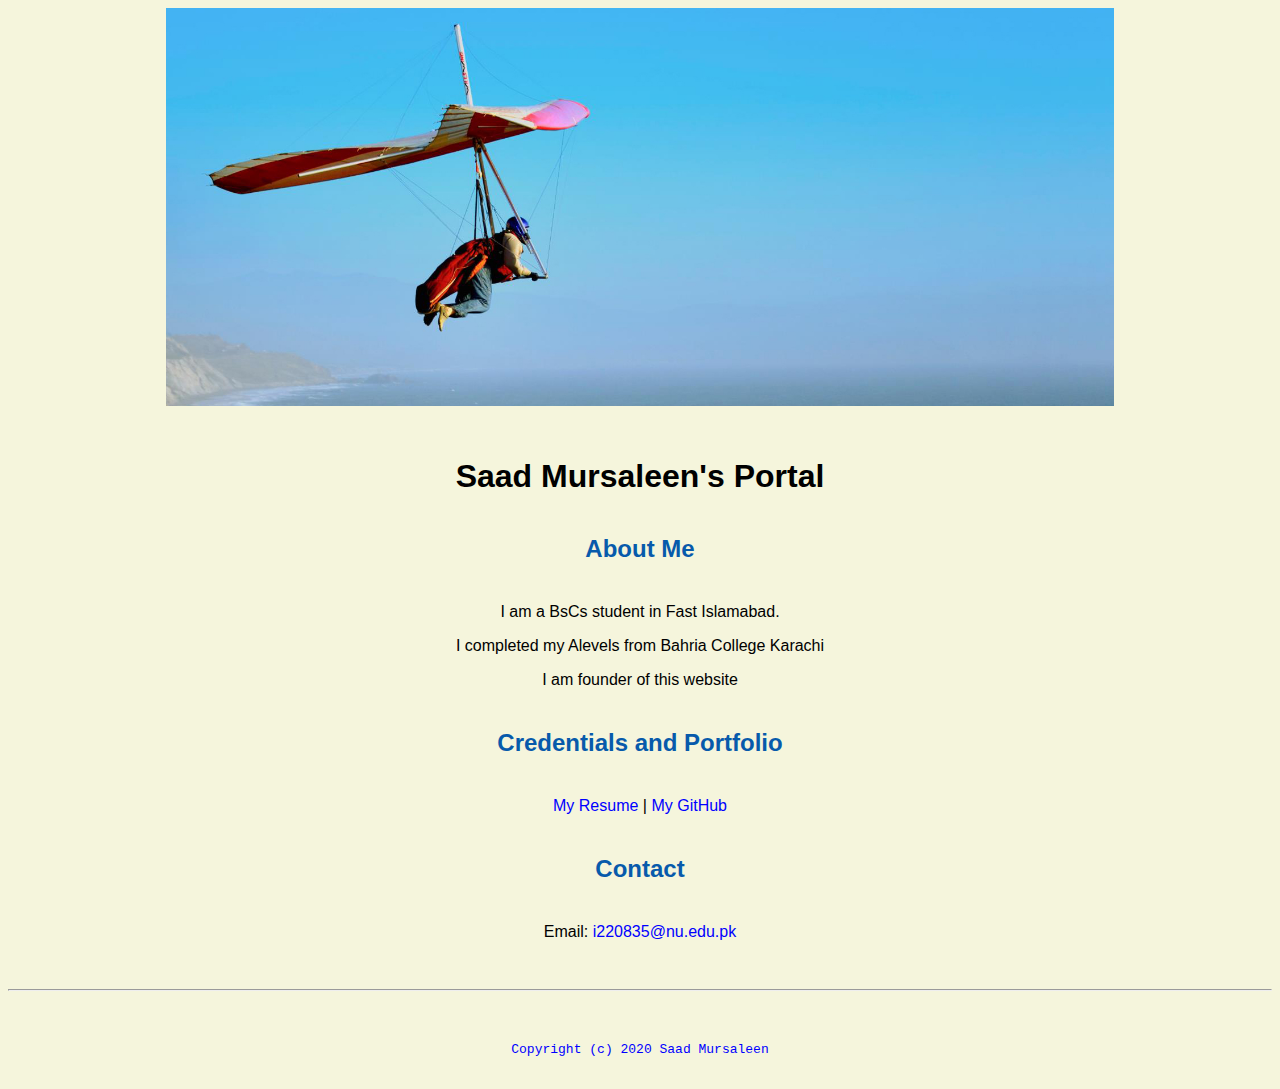
<file: index.html>
<!doctype html>

<!-- this is a comment for human! -->

<html lang="en">

  <header>
    <title>Saad Mursaleen's Portal</title>
    <link rel="stylesheet" href="css/master.css">
    <link rel="FaviconIcon" href="favicon.ico" type="image/x-icon">
    <link rel="shortcut" href="favicon.ico" type="ïmage/x-icon">
    <meta name="viewport" content="width=device-width,initial-scale=1, shrink-to-fit=no">
    <meta name="name" content="Saad Mursaleen's Portal">
    <meta name="robots" content="noindex,nofollow">
    
  </header>

  <body>
    <img src="images/banner.jpg" width="75%" alt="banner">
    <h1>Saad Mursaleen's Portal</h1>
    <h2>About Me</h2>
    <p>I am a BsCs student in Fast Islamabad.</p>
    <p>I completed my Alevels from Bahria College Karachi</p>
    <p>I am founder of this website</p>
    <h2>Credentials and Portfolio</h2>

    <p><a href="resume.html">My Resume</a> | <a href="https://github.com/Saad-Mursaleen">My GitHub</a></p>
    <h2>Contact</h2>

    <p>Email: <a href="mailto:i220835@nu.edu.pk">i220835@nu.edu.pk</p>
  </body>


  <footer>
    <hr>
    <code>Copyright (c) 2020 Saad Mursaleen</code>

  </footer>

</html>
</file>
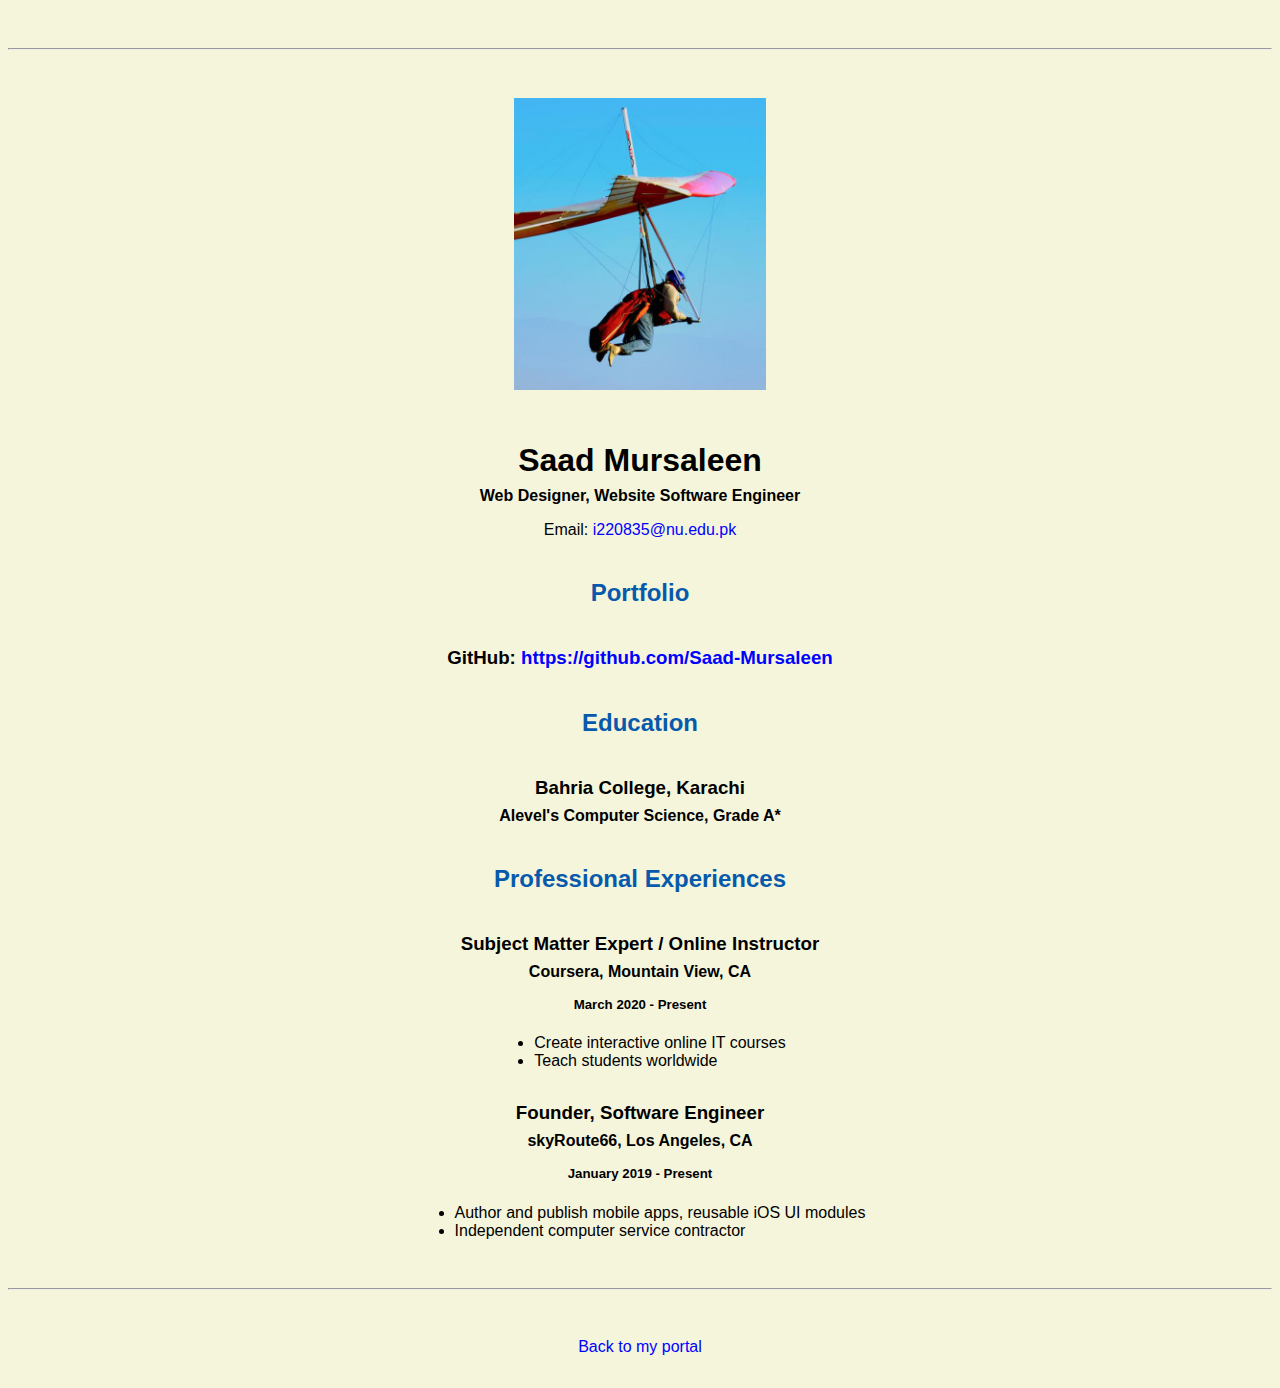
<file: resume.html>
<!doctype html>

<!-- this is a comment for human! -->

<html lang="en">

  <header>
    <title>Saad Mursaleen's Resume</title>
    <link rel="stylesheet" href="css/master.css">
    <link rel="FaviconIcon" href="favicon.ico" type="image/x-icon">
    <link rel="shortcut" href="favicon.ico" type="ïmage/x-icon">
    <meta name="viewport" content="width=device-width,initial-scale=1, shrink-to-fit=no">
    <meta name="name" content="Saad Mursaleen's Portal">
    <meta name="robots" content="noindex,nofollow">
  </header>

  <body>
    <hr>

    <img src="images/headshot.jpg" alt="Saad Mursaleens headshot" width="20%">

    <h1>Saad Mursaleen</h1>
    <h4>Web Designer, Website Software Engineer</h4>

    <p>Email: <a href="mailto:i220835@nu.edu.pk" target="_blank">i220835@nu.edu.pk</a></p>
    <!-- don't post physical address, personal phone number or other personal information on the web! -->

    <h2>Portfolio</h2>
      <h3>GitHub: <a href="https://github.com/Saad-Mursaleen" target="_blank">https://github.com/Saad-Mursaleen</a></h3>

    <h2>Education</h2>

    <h3>Bahria College, Karachi</h3>
    <h4>Alevel's Computer Science, Grade A*</h4>

    <h2>Professional Experiences</h2>

    <h3>Subject Matter Expert / Online Instructor</h3>
    <h4>Coursera, Mountain View, CA</h4>
    <h5>March 2020 - Present</h5>
      <ul>
        <li>Create interactive online IT courses</li>
        <li>Teach students worldwide</li>
      </ul>

    <h3>Founder, Software Engineer</h3>
    <h4>skyRoute66, Los Angeles, CA</h4>
    <h5>January 2019 - Present</h5>
      <ul>
        <li>Author and publish mobile apps, reusable iOS UI modules</li>
        <li>Independent computer service contractor</li>
      </ul>
  </body>

  <footer>
  <hr>
  <p><a href="index.html">Back to my portal</a><p>
  </footer>

</html>
</file>
<file: css/master.css>
/* Cascading stylesheet for the website */

/* Text inside these asterisks and slashes are comments for human */

  a {
    color:blue;/* set the text color to blue here */
    text-decoration: none; /* This means we do not want hyperlinks to be underlined */
  }

  a:hover {
    color:red;/* set the text color to red here */
    text-decoration: none; /* This means we do not want hyperlinks to be underlined */
  }

  body {
    background-color: beige;/* set the background color here */
    color: black;/* set the text color to black here */
    font-family:Arial, Helvetica, sans-serif;/* set the font here */
    text-align: center;/* set the text alignment here */
   }

  footer {
    margin-top: 2rem;
    margin-bottom: 2rem;
  }

  h1 {
    margin-bottom: 0.5rem;
    margin-top: 3rem;
   }

  h2 {
    color: #075AAB;
    margin-bottom: 2.5rem;
    margin-top: 2.5rem;
    /* set the text color of to #075AAB here */
    /* set both the bottom margin and top margin to 2.5rem here */
   }

  h3 {
    margin-bottom: 0;
    margin-top: 2rem;
  }

  h4 {
    margin-bottom: 1rem;
    margin-top: 0.5rem;
  }

  h5 {
    margin-top: 0.5rem;
  }

  hr {
    margin-bottom: 3rem;
    margin-top: 3rem;
  }

  /* this controls how the bullet points in the resume page looks */
  ul {
    display: table;
    margin: 0 auto;
    text-align: left;
  }
</file>
